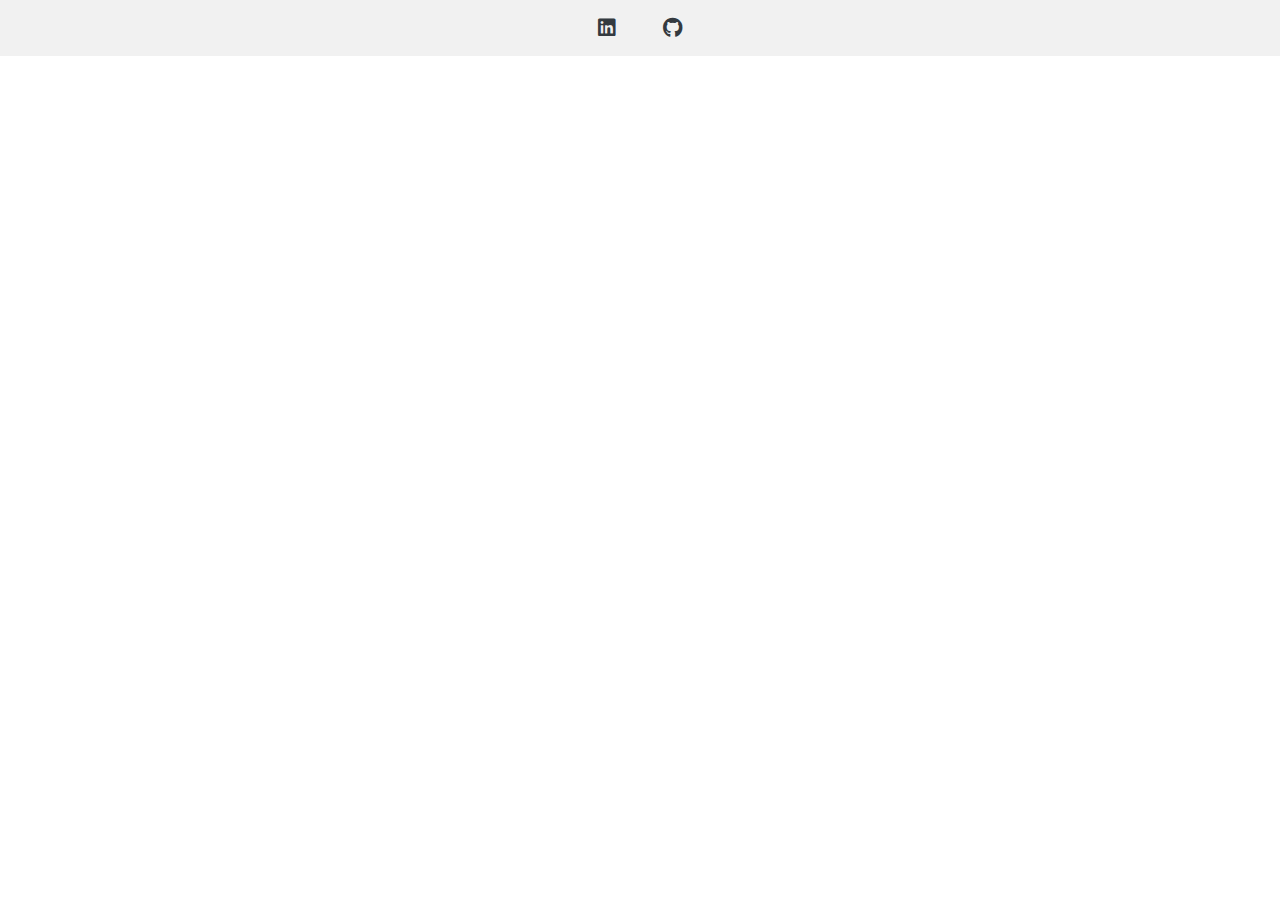
<file: footer.html>
<!DOCTYPE html>
<html lang="en">

<head>
  <meta charset="UTF-8">
  <meta name="viewport" content="width=device-width, initial-scale=1.0">
  <meta http-equiv="X-UA-Compatible" content="ie=edge">
  <link rel="stylesheet" href="https://cdn.jsdelivr.net/npm/bootstrap@4.0.0/dist/css/bootstrap.min.css"
    integrity="sha384-Gn5384xqQ1aoWXA+058RXPxPg6fy4IWvTNh0E263XmFcJlSAwiGgFAW/dAiS6JXm" crossorigin="anonymous">
  <link rel="stylesheet" href="https://cdnjs.cloudflare.com/ajax/libs/font-awesome/5.15.4/css/all.min.css">
</head>

<body>
  <footer class="text-center text-white" style="background-color: #f1f1f1;">
    <div class="container">
      <section>
        <!-- Linkedin -->
        <a class="btn btn-link btn-floating btn-lg text-dark m-1"
          href="https://www.linkedin.com/in/ma%C3%ABva-laurent-estavel/" target="_blank" role="button"
          data-mdb-ripple-color="dark"><i class="fab fa-linkedin"></i></a>
        <!-- Github -->
        <a class="btn btn-link btn-floating btn-lg text-dark m-1" href="https://github.com/mlaurent83" target="_blank"
          role="button" data-mdb-ripple-color="dark"><i class="fab fa-github"></i></a>
      </section>
    </div>
  </footer>

  <script src="https://code.jquery.com/jquery-3.2.1.slim.min.js"
    integrity="sha384-KJ3o2DKtIkvYIK3UENzmM7KCkRr/rE9/Qpg6aAZGJwFDMVNA/GpGFF93hXpG5KkN"
    crossorigin="anonymous"></script>
  <script src="https://cdn.jsdelivr.net/npm/popper.js@1.12.9/dist/umd/popper.min.js"
    integrity="sha384-ApNbgh9B+Y1QKtv3Rn7W3mgPxhU9K/ScQsAP7HUIbX39j7fakFPskvXusvfa0b4Q"
    crossorigin="anonymous"></script>
  <script src="https://cdn.jsdelivr.net/npm/bootstrap@4.0.0/dist/js/bootstrap.min.js"
    integrity="sha384-JZR6Spejh4U02d8jOt6vLEHfe/JQGiRRSQQxSfFWpi1MquVdAyjUar5+76PVCmYl"
    crossorigin="anonymous"></script>
</body>

</html>
</file>
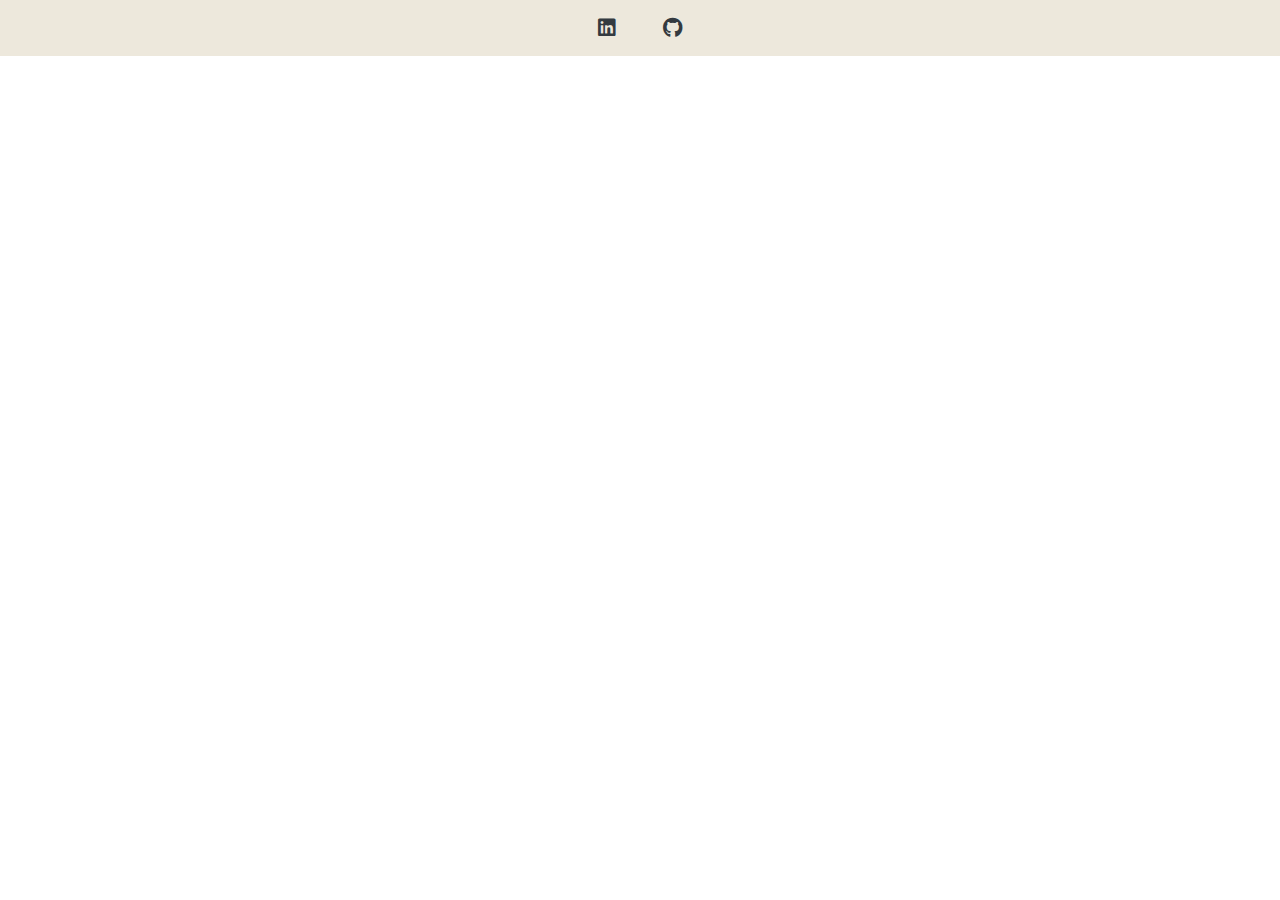
<file: components/footer.html>
<!DOCTYPE html>
<html lang="en">

<head>
  <meta charset="UTF-8">
  <meta name="viewport" content="width=device-width, initial-scale=1.0">
  <meta http-equiv="X-UA-Compatible" content="ie=edge">
  <link rel="stylesheet" href="https://cdn.jsdelivr.net/npm/bootstrap@4.0.0/dist/css/bootstrap.min.css"
    integrity="sha384-Gn5384xqQ1aoWXA+058RXPxPg6fy4IWvTNh0E263XmFcJlSAwiGgFAW/dAiS6JXm" crossorigin="anonymous">
  <link rel="stylesheet" href="https://cdnjs.cloudflare.com/ajax/libs/font-awesome/5.15.4/css/all.min.css">
</head>

<body>
  <footer class="text-center text-white" style="background-color: #EDE8DC;">
    <div class="container">
      <section>
        <!-- Linkedin -->
        <a class="btn btn-link btn-floating btn-lg text-dark m-1"
          href="https://www.linkedin.com/in/ma%C3%ABva-laurent-estavel/" target="_blank" role="button"
          data-mdb-ripple-color="dark"><i class="fab fa-linkedin"></i></a>
        <!-- Github -->
        <a class="btn btn-link btn-floating btn-lg text-dark m-1" href="https://github.com/mlaurent83" target="_blank"
          role="button" data-mdb-ripple-color="dark"><i class="fab fa-github"></i></a>
      </section>
    </div>
  </footer>

  <script src="https://code.jquery.com/jquery-3.2.1.slim.min.js"
    integrity="sha384-KJ3o2DKtIkvYIK3UENzmM7KCkRr/rE9/Qpg6aAZGJwFDMVNA/GpGFF93hXpG5KkN"
    crossorigin="anonymous"></script>
  <script src="https://cdn.jsdelivr.net/npm/popper.js@1.12.9/dist/umd/popper.min.js"
    integrity="sha384-ApNbgh9B+Y1QKtv3Rn7W3mgPxhU9K/ScQsAP7HUIbX39j7fakFPskvXusvfa0b4Q"
    crossorigin="anonymous"></script>
  <script src="https://cdn.jsdelivr.net/npm/bootstrap@4.0.0/dist/js/bootstrap.min.js"
    integrity="sha384-JZR6Spejh4U02d8jOt6vLEHfe/JQGiRRSQQxSfFWpi1MquVdAyjUar5+76PVCmYl"
    crossorigin="anonymous"></script>
</body>

</html>
</file>
